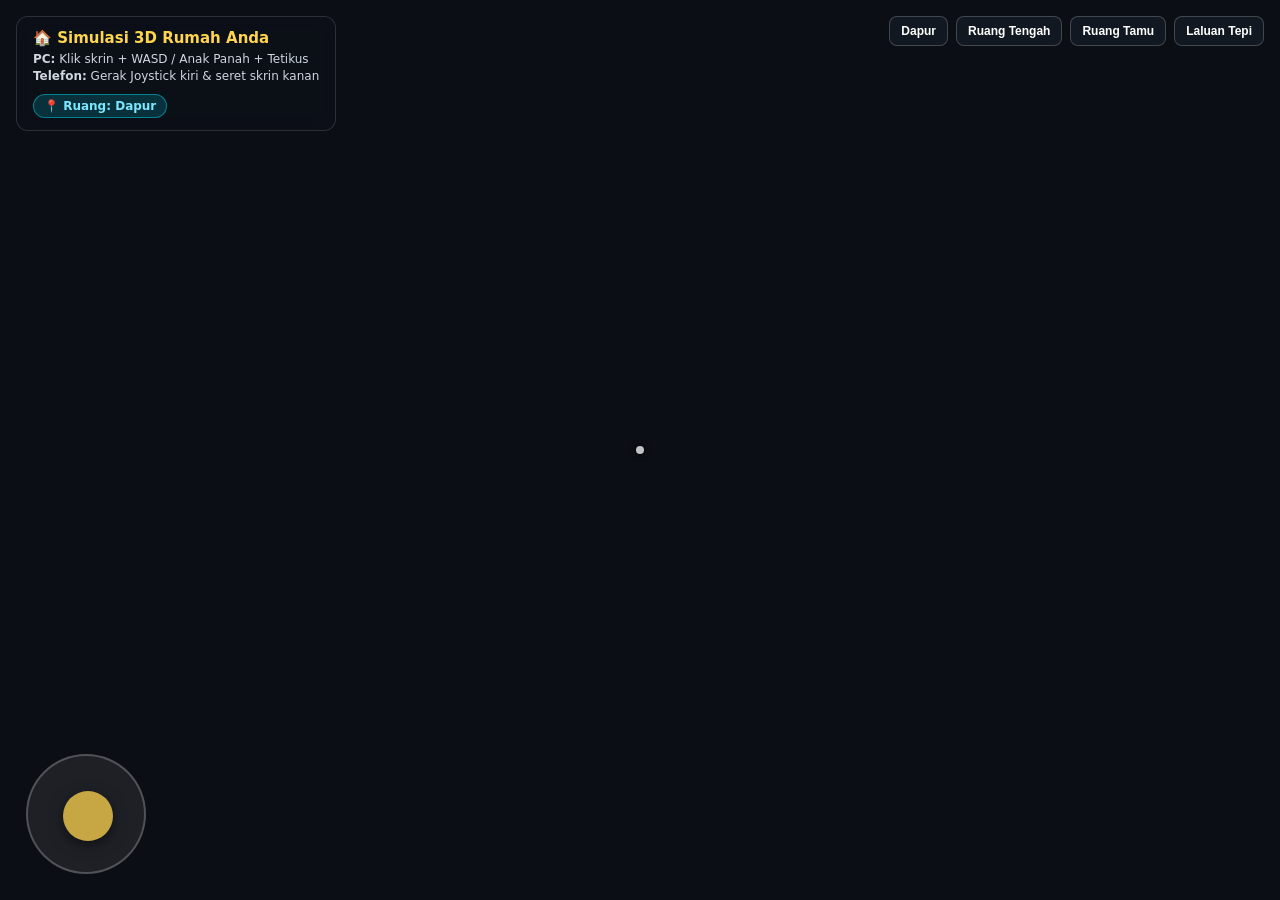
<file: public/assets/aistudio/snippet__10__4ee2ca85.html>
<!DOCTYPE html>
<html lang="ms">
<head>
  <meta charset="UTF-8" />
  <meta name="viewport" content="width=device-width, initial-scale=1.0, user-scalable=no" />
  <title>3D Walkthrough Rumah Sebenar</title>
  <style>
    * { box-sizing: border-box; margin: 0; padding: 0; user-select: none; }
    body { overflow: hidden; background: #0b0e14; font-family: system-ui, -apple-system, sans-serif; color: #fff; }
    canvas { display: block; width: 100vw; height: 100vh; }

    #hud {
      position: fixed; top: 16px; left: 16px; z-index: 10;
      background: rgba(12, 16, 24, 0.78); backdrop-filter: blur(8px);
      padding: 12px 16px; border-radius: 12px; border: 1px solid rgba(255,255,255,0.14);
      max-width: 330px; pointer-events: none;
    }
    #hud h1 { font-size: 15px; font-weight: 700; color: #ffd54f; margin-bottom: 4px; }
    #hud p { font-size: 12px; line-height: 1.45; color: #d0d7de; }
    #roomTag {
      display: inline-block; margin-top: 8px; padding: 4px 10px;
      background: rgba(0, 229, 255, 0.16); border: 1px solid rgba(0, 229, 255, 0.45);
      border-radius: 999px; font-size: 12px; font-weight: 600; color: #7ce8ff;
    }

    #crosshair {
      position: fixed; top: 50%; left: 50%; width: 8px; height: 8px;
      transform: translate(-50%, -50%); border-radius: 50%;
      background: rgba(255,255,255,0.75); box-shadow: 0 0 6px rgba(0,0,0,0.8);
      z-index: 9; pointer-events: none;
    }

    /* Kawalan Sentuh Telefon */
    #joyZone {
      position: fixed; bottom: 26px; left: 26px; width: 120px; height: 120px;
      border-radius: 50%; background: rgba(255,255,255,0.08);
      border: 2px solid rgba(255,255,255,0.22); z-index: 12; touch-action: none;
    }
    #joyKnob {
      position: absolute; top: 35px; left: 35px; width: 50px; height: 50px;
      border-radius: 50%; background: rgba(255, 213, 79, 0.75);
      box-shadow: 0 4px 14px rgba(0,0,0,0.5);
    }
    #lookZone {
      position: fixed; top: 0; right: 0; width: 55vw; height: 100vh;
      z-index: 8; touch-action: none;
    }
    #camBtns {
      position: fixed; top: 16px; right: 16px; z-index: 15; display: flex; gap: 8px; flex-wrap: wrap; justify-content: flex-end;
    }
    .tp-btn {
      background: rgba(20, 26, 36, 0.85); color: #fff; border: 1px solid rgba(255,255,255,0.2);
      padding: 7px 11px; border-radius: 8px; font-size: 12px; cursor: pointer; font-weight: 600;
    }
    .tp-btn:hover { background: rgba(255, 213, 79, 0.25); border-color: #ffd54f; }
  </style>
  <script type="importmap">
    {
      "imports": {
        "three": "https://unpkg.com/three@0.160.0/build/three.module.js",
        "three/addons/": "https://unpkg.com/three@0.160.0/examples/jsm/"
      }
    }
  </script>
</head>
<body>
  <div id="hud">
    <h1>🏠 Simulasi 3D Rumah Anda</h1>
    <p><b>PC:</b> Klik skrin + WASD / Anak Panah + Tetikus<br><b>Telefon:</b> Gerak Joystick kiri & seret skrin kanan</p>
    <div id="roomTag">📍 Ruang: Dapur</div>
  </div>

  <div id="camBtns">
    <button class="tp-btn" data-pos="0,1.62,4.2,0">Dapur</button>
    <button class="tp-btn" data-pos="0.4,1.62,-0.8,0">Ruang Tengah</button>
    <button class="tp-btn" data-pos="-3.5,1.62,-4.5,1.57">Ruang Tamu</button>
    <button class="tp-btn" data-pos="-4.8,1.62,4.2,3.14">Laluan Tepi</button>
  </div>

  <div id="crosshair"></div>
  <div id="joyZone"><div id="joyKnob"></div></div>
  <div id="lookZone"></div>

  <script type="module">
    import * as THREE from 'three';
    import { RoomEnvironment } from 'three/addons/environments/RoomEnvironment.js';
    import { EffectComposer } from 'three/addons/postprocessing/EffectComposer.js';
    import { RenderPass } from 'three/addons/postprocessing/RenderPass.js';
    import { UnrealBloomPass } from 'three/addons/postprocessing/UnrealBloomPass.js';

    // =========================================================
    // 1. PERSediaan RENDERER GRAFIK TINGGI (PBR + SOFT SHADOWS)
    // =========================================================
    const scene = new THREE.Scene();
    scene.background = new THREE.Color(0x0b0f17);
    scene.fog = new THREE.FogExp2(0x0b0f17, 0.022);

    const camera = new THREE.PerspectiveCamera(68, window.innerWidth / window.innerHeight, 0.08, 60);
    camera.rotation.order = 'YXZ';

    const renderer = new THREE.WebGLRenderer({ antialias: true, powerPreference: 'high-performance' });
    renderer.setSize(window.innerWidth, window.innerHeight);
    renderer.setPixelRatio(Math.min(window.devicePixelRatio, 2));
    renderer.shadowMap.enabled = true;
    renderer.shadowMap.type = THREE.PCFSoftShadowMap;
    renderer.toneMapping = THREE.ACESFilmicToneMapping;
    renderer.toneMappingExposure = 1.08;
    renderer.outputColorSpace = THREE.SRGBColorSpace;
    document.body.appendChild(renderer.domElement);

    const pmrem = new THREE.PMREMGenerator(renderer);
    scene.environment = pmrem.fromScene(new RoomEnvironment(), 0.04).texture;
    scene.environmentIntensity = 0.45;

    const composer = new EffectComposer(renderer);
    composer.addPass(new RenderPass(scene, camera));
    const bloomPass = new UnrealBloomPass(
      new THREE.Vector2(window.innerWidth, window.innerHeight),
      0.22, // kekuatan bloom lembut untuk lampu siling
      0.45,
      0.88
    );
    composer.addPass(bloomPass);

    // =========================================================
    // 2. PENJANA TEKSTUR PROSEDURAL + BUMP MAP (ANTI-DATAR)
    // =========================================================
    function createProceduralMaterial(drawFn, { repeatX = 1, repeatY = 1, roughness = 0.5, metalness = 0.05, bumpScale = 0.015 } = {}) {
      const colorCanvas = document.createElement('canvas');
      const bumpCanvas = document.createElement('canvas');
      colorCanvas.width = bumpCanvas.width = 512;
      colorCanvas.height = bumpCanvas.height = 512;

      const cCtx = colorCanvas.getContext('2d');
      const bCtx = bumpCanvas.getContext('2d');
      drawFn(cCtx, bCtx, 512, 512);

      const map = new THREE.CanvasTexture(colorCanvas);
      const bumpMap = new THREE.CanvasTexture(bumpCanvas);
      map.colorSpace = THREE.SRGBColorSpace;

      [map, bumpMap].forEach(t => {
        t.wrapS = t.wrapT = THREE.RepeatWrapping;
        t.repeat.set(repeatX, repeatY);
        t.anisotropy = 8;
      });

      return new THREE.MeshStandardMaterial({
        map,
        bumpMap,
        bumpScale,
        roughness,
        metalness
      });
    }

    // (A) Jubin Putih Dapur & Ruang Tamu
    const matWhiteTile = (rx, ry, rough = 0.22) => createProceduralMaterial((c, b, w, h) => {
      c.fillStyle = '#e7e9e4'; c.fillRect(0, 0, w, h);
      b.fillStyle = '#ffffff'; b.fillRect(0, 0, w, h);
      for (let i = 0; i < 900; i++) {
        const x = Math.random() * w, y = Math.random() * h;
        c.fillStyle = `rgba(190,195,190,${Math.random() * 0.14})`;
        c.fillRect(x, y, 6, 6);
      }
      c.strokeStyle = '#9aa09a'; c.lineWidth = 6;
      b.strokeStyle = '#222222'; b.lineWidth = 8;
      const step = w / 2;
      for (let i = 0; i <= w; i += step) {
        c.beginPath(); c.moveTo(i, 0); c.lineTo(i, h); c.stroke();
        c.beginPath(); c.moveTo(0, i); c.lineTo(w, i); c.stroke();
        b.beginPath(); b.moveTo(i, 0); b.lineTo(i, h); b.stroke();
        b.beginPath(); b.moveTo(0, i); b.lineTo(w, i); b.stroke();
      }
    }, { repeatX: rx, repeatY: ry, roughness: rough, bumpScale: 0.018 });

    // (B) Lantai Oren-Terracotta Corak Geometri (Ruang Tengah)
    const matOrangeFloor = createProceduralMaterial((c, b, w, h) => {
      c.fillStyle = '#d98a6c'; c.fillRect(0, 0, w, h);
      b.fillStyle = '#b0b0b0'; b.fillRect(0, 0, w, h);
      const grid = w / 2;
      for (let gx = 0; gx < 2; gx++) {
        for (let gy = 0; gy < 2; gy++) {
          const cx = gx * grid + grid / 2, cy = gy * grid + grid / 2;
          c.strokeStyle = '#b96548'; c.lineWidth = 10;
          c.strokeRect(gx * grid + 10, gy * grid + 10, grid - 20, grid - 20);
          c.fillStyle = '#e7a488';
          c.beginPath();
          for (let a = 0; a < 8; a++) {
            const ang = (a / 8) * Math.PI * 2 + Math.PI / 8;
            const px = cx + Math.cos(ang) * 78, py = cy + Math.sin(ang) * 78;
            a === 0 ? c.moveTo(px, py) : c.lineTo(px, py);
          }
          c.closePath(); c.fill(); c.stroke();
          b.strokeStyle = '#555'; b.lineWidth = 6;
          b.strokeRect(gx * grid + 8, gy * grid + 8, grid - 16, grid - 16);
        }
      }
    }, { repeatX: 4, repeatY: 5, roughness: 0.38, bumpScale: 0.012 });

    // (C) Jubin Bata Putih Backsplash Dapur
    const matSubwayTile = createProceduralMaterial((c, b, w, h) => {
      c.fillStyle = '#dfe3de'; c.fillRect(0, 0, w, h);
      b.fillStyle = '#ffffff'; b.fillRect(0, 0, w, h);
      const rows = 8, cols = 4, rh = h / rows, cw = w / cols;
      c.strokeStyle = '#8e948e'; c.lineWidth = 5;
      b.strokeStyle = '#181818'; b.lineWidth = 7;
      for (let r = 0; r < rows; r++) {
        const y = r * rh;
        c.beginPath(); c.moveTo(0, y); c.lineTo(w, y); c.stroke();
        b.beginPath(); b.moveTo(0, y); b.lineTo(w, y); b.stroke();
        const offset = (r % 2) * (cw / 2);
        for (let cl = 0; cl <= cols; cl++) {
          const x = (cl * cw + offset) % w;
          c.beginPath(); c.moveTo(x, y); c.lineTo(x, y + rh); c.stroke();
          b.beginPath(); b.moveTo(x, y); b.lineTo(x, y + rh); b.stroke();
        }
      }
    }, { repeatX: 4, repeatY: 2, roughness: 0.26, bumpScale: 0.022 });

    // (D) Kertas Dinding Corak Daun Pelepah (Ruang Tamu)
    const matLeafWallpaper = createProceduralMaterial((c, b, w, h) => {
      c.fillStyle = '#e5e7dc'; c.fillRect(0, 0, w, h);
      b.fillStyle = '#909090'; b.fillRect(0, 0, w, h);
      for (let i = 0; i < 26; i++) {
        const x = (i % 5) * 105 + 35 + (Math.random() * 20 - 10);
        const y = Math.floor(i / 5) * 105 + 30 + (Math.random() * 20 - 10);
        const ang = (i % 2 === 0 ? 0.55 : -0.45);
        c.save(); b.save();
        c.translate(x, y); c.rotate(ang);
        b.translate(x, y); b.rotate(ang);
        c.strokeStyle = i % 3 === 0 ? '#6e7b68' : '#4a5348';
        c.lineWidth = 2.5;
        c.beginPath(); c.moveTo(0, -28); c.lineTo(0, 28); c.stroke();
        for (let s = -22; s <= 22; s += 7) {
          c.beginPath(); c.moveTo(0, s); c.lineTo(-14, s - 6); c.stroke();
          c.beginPath(); c.moveTo(0, s); c.lineTo(14, s - 6); c.stroke();
          b.strokeStyle = '#cccccc'; b.lineWidth = 2;
          b.beginPath(); b.moveTo(0, s); b.lineTo(-14, s - 6); b.stroke();
        }
        c.restore(); b.restore();
      }
    }, { repeatX: 3, repeatY: 2, roughness: 0.65, bumpScale: 0.008 });

    // (E) Panel Marmar Putih-Kelabu (Dinding TV & Sempadan Ruang Tamu)
    const matMarble = createProceduralMaterial((c, b, w, h) => {
      c.fillStyle = '#eceee9'; c.fillRect(0, 0, w, h);
      b.fillStyle = '#d8d8d8'; b.fillRect(0, 0, w, h);
      for (let v = 0; v < 14; v++) {
        c.strokeStyle = `rgba(110,120,125,${0.18 + Math.random() * 0.22})`;
        c.lineWidth = 2 + Math.random() * 6;
        c.beginPath();
        let x = Math.random() * w, y = 0;
        c.moveTo(x, y);
        while (y < h) {
          y += 32;
          x += (Math.random() - 0.5) * 55;
          c.lineTo(x, y);
        }
        c.stroke();
      }
    }, { repeatX: 2, repeatY: 2, roughness: 0.18, metalness: 0.05, bumpScale: 0.006 });

    // (F) Panel Jalur Kayu Menegak (Fluted Panel Ruang Tamu)
    const matFlutedPanel = createProceduralMaterial((c, b, w, h) => {
      const stripes = 18, sw = w / stripes;
      for (let i = 0; i < stripes; i++) {
        c.fillStyle = i % 2 === 0 ? '#6e6a61' : '#3a3833';
        c.fillRect(i * sw, 0, sw, h);
        b.fillStyle = i % 2 === 0 ? '#ffffff' : '#202020';
        b.fillRect(i * sw, 0, sw, h);
      }
    }, { repeatX: 1, repeatY: 1, roughness: 0.48, bumpScale: 0.035 });

    // (G) Urat Kayu Perabot & Pintu
    const matWood = (hexBase = '#7a4928', hexDark = '#4e2c14') => createProceduralMaterial((c, b, w, h) => {
      c.fillStyle = hexBase; c.fillRect(0, 0, w, h);
      b.fillStyle = '#888888'; b.fillRect(0, 0, w, h);
      for (let i = 0; i < 70; i++) {
        const y = Math.random() * h;
        c.strokeStyle = hexDark; c.globalAlpha = 0.22; c.lineWidth = 1 + Math.random() * 4;
        c.beginPath(); c.moveTo(0, y);
        c.bezierCurveTo(w * 0.3, y + 12, w * 0.7, y - 12, w, y); c.stroke();
        b.strokeStyle = '#444444'; b.lineWidth = 2;
        b.beginPath(); b.moveTo(0, y); b.lineTo(w, y); b.stroke();
      }
      c.globalAlpha = 1;
    }, { repeatX: 1, repeatY: 1, roughness: 0.42, bumpScale: 0.016 });

    // (H) Lantai Kayu Kelabu Gelap (Laluan Tepi Bilik Air)
    const matDarkGreyWood = matWood('#4b4e50', '#232527');

    // (I) Cat Dinding & Simen Bertekstur Halus
    const matPlaster = (colorHex, rough = 0.78) => createProceduralMaterial((c, b, w, h) => {
      c.fillStyle = colorHex; c.fillRect(0, 0, w, h);
      b.fillStyle = '#808080'; b.fillRect(0, 0, w, h);
      for (let i = 0; i < 2200; i++) {
        const x = Math.random() * w, y = Math.random() * h;
        const v = Math.floor(110 + Math.random() * 40);
        b.fillStyle = `rgb(${v},${v},${v})`;
        b.fillRect(x, y, 3, 3);
      }
    }, { repeatX: 2, repeatY: 2, roughness: rough, bumpScale: 0.01 });

    const matWallCream = matPlaster('#ecebe4');
    const matWallLime = matPlaster('#c5dc3b', 0.65); // Dinding kuning-hijau ikonik dalam video
    const matConcreteAged = matPlaster('#9e9583', 0.9);
    const matWhiteCabinet = new THREE.MeshStandardMaterial({ color: 0xf1f3f2, roughness: 0.3, metalness: 0.05 });
    const matDarkGlass = new THREE.MeshStandardMaterial({ color: 0x0d1014, roughness: 0.08, metalness: 0.75 });
    const matSteel = new THREE.MeshStandardMaterial({ color: 0xbac2c9, roughness: 0.25, metalness: 0.85 });
    const matBlackMetal = new THREE.MeshStandardMaterial({ color: 0x1e2226, roughness: 0.35, metalness: 0.65 });

    // =========================================================
    // 3. PEMBINA GEOMETRI & SISTEM COLLISION DINDING
    // =========================================================
    const colliders = [];

    function addBox(w, h, d, x, y, z, material, collide = true, cast = true) {
      const mesh = new THREE.Mesh(new THREE.BoxGeometry(w, h, d), material);
      mesh.position.set(x, y, z);
      mesh.castShadow = cast;
      mesh.receiveShadow = true;
      scene.add(mesh);
      if (collide) {
        colliders.push(new THREE.Box3().setFromCenterAndSize(
          new THREE.Vector3(x, y, z),
          new THREE.Vector3(w, h, d)
        ));
      }
      return mesh;
    }

    const H = 2.95; // Tinggi siling

    // =========================================================
    // ZON 1: DAPUR (x: -3.2 ke 3.2, z: 1.5 ke 7.2)
    // =========================================================
    addBox(6.4, 0.1, 5.7, 0, -0.05, 4.35, matWhiteTile(7, 6, 0.25), false, false); // Lantai jubin putih dapur
    addBox(6.4, 0.1, 5.7, 0, H + 0.05, 4.35, matWallCream, false, false); // Siling dapur

    // Dinding belakang dapur (z = 7.2) + Backsplash jubin bata putih
    addBox(6.4, H, 0.18, 0, H / 2, 7.2, matWallCream);
    addBox(6.2, 1.45, 0.03, 0, 1.35, 7.09, matSubwayTile, false, false);

    // Tingkap gelangsar hitam di atas sinki + Rak pinggan hitam
    addBox(1.85, 1.05, 0.08, -0.35, 1.65, 7.06, matDarkGlass, false);
    addBox(1.9, 0.04, 0.28, -0.35, 1.35, 6.95, matBlackMetal, false);
    addBox(1.9, 0.04, 0.28, -0.35, 1.72, 6.95, matBlackMetal, false);

    // Dinding kiri dapur (x = -3.2) - Backsplash + Lubang ekzos bulat + Pintu belakang & Pintu tepi
    addBox(0.18, H, 4.1, -3.2, H / 2, 5.15, matWallCream);
    addBox(0.03, 1.4, 2.5, -3.09, 1.35, 5.8, matSubwayTile, false, false);
    const ventHole = new THREE.Mesh(new THREE.CylinderGeometry(0.22, 0.22, 0.06, 24), matConcreteAged);
    ventHole.rotation.z = Math.PI / 2;
    ventHole.position.set(-3.07, 2.08, 5.75);
    scene.add(ventHole);

    // Pintu kayu belakang (dengan kuali tergantung ikut video 00:04)
    addBox(0.08, 2.1, 0.95, -3.12, 1.05, 3.85, matWood('#7c431e', '#4b240c'));
    const wok = new THREE.Mesh(new THREE.SphereGeometry(0.24, 20, 12, 0, Math.PI * 2, 0, Math.PI * 0.42), matSteel);
    wok.rotation.z = -Math.PI / 2;
    wok.position.set(-3.02, 1.62, 3.85);
    scene.add(wok);

    // Bukaan pintu berbingkai merah ke Koridor Tepi (x = -3.2, z = 2.0..2.9)
    addBox(0.22, 0.75, 1.1, -3.2, 2.58, 2.45, matWallCream, false);
    addBox(0.22, 2.2, 0.08, -3.2, 1.1, 1.95, new THREE.MeshStandardMaterial({ color: 0x8e2424, roughness: 0.5 }));
    addBox(0.22, 2.2, 0.08, -3.2, 1.1, 2.95, new THREE.MeshStandardMaterial({ color: 0x8e2424, roughness: 0.5 }));

    // Dinding kanan dapur (x = 3.2)
    addBox(0.18, H, 5.7, 3.2, H / 2, 4.35, matWallCream);

    // Tabletop Konkrit Bentuk-U/L (Kiri: Dapur Gas, Belakang: Sinki, Kanan: Meja Penyediaan)
    const matCounter = matPlaster('#cfd3ce', 0.4);
    // Kiri (Dapur memasak + Tong Gas Hijau di bawah)
    addBox(0.68, 0.08, 1.6, -2.76, 0.86, 6.25, matCounter);
    addBox(0.62, 0.1, 0.78, -2.75, 0.93, 6.15, matBlackMetal, false); // Dapur gas 2 tungku
    const gasTank = new THREE.Mesh(new THREE.CylinderGeometry(0.18, 0.18, 0.56, 18), new THREE.MeshStandardMaterial({ color: 0x1ca37b, roughness: 0.4 }));
    gasTank.position.set(-2.75, 0.28, 6.68);
    scene.add(gasTank);

    // Belakang (Sinki Berkembar)
    addBox(5.1, 0.08, 0.68, 0.0, 0.86, 6.76, matCounter);
    addBox(1.15, 0.03, 0.48, -0.35, 0.91, 6.75, matSteel, false); // Sinki keluli

    // Kanan (Kaunter panjang + Periuk nasi ungu + Kabinet gantung kaca hitam)
    addBox(0.68, 0.08, 3.6, 2.76, 0.86, 5.2, matCounter);
    addBox(0.68, 0.86, 0.08, 2.76, 0.43, 3.42, matCounter);
    const riceCooker = new THREE.Mesh(new THREE.CylinderGeometry(0.16, 0.15, 0.24, 18), new THREE.MeshStandardMaterial({ color: 0xb388eb, roughness: 0.3 }));
    riceCooker.position.set(2.75, 1.02, 3.85);
    scene.add(riceCooker);

    // Kabinet Gantung Kaca Gelap Berbingkai Putih (Kanan & Belakang)
    addBox(0.38, 0.92, 2.6, 2.92, 2.08, 5.3, matWhiteCabinet, false);
    addBox(0.03, 0.82, 2.45, 2.72, 2.08, 5.3, matDarkGlass, false);
    addBox(1.35, 0.92, 0.38, 1.65, 2.08, 6.92, matWhiteCabinet, false);
    addBox(1.22, 0.82, 0.03, 1.65, 2.08, 6.72, matDarkGlass, false);

    // Dinding Pembahagi Dapur ke Ruang Tengah (z = 1.5) dengan Bukaan Laluan (x: -0.3 ke 0.9)
    addBox(2.9, H, 0.18, -1.75, H / 2, 1.5, matWallCream);
    addBox(2.3, H, 0.18, 2.05, H / 2, 1.5, matWallCream);
    addBox(1.2, 0.75, 0.18, 0.3, 2.58, 1.5, matWallCream, false);

    // Deretan Almari Putih 2-Tingkat & Peti Sejuk Kelabu Gelap (Video 00:02 - 00:03)
    addBox(0.92, 1.95, 0.56, 1.42, 0.98, 1.88, matWhiteCabinet);
    addBox(0.92, 1.95, 0.56, 2.36, 0.98, 1.88, matWhiteCabinet);
    addBox(0.75, 1.78, 0.72, -2.55, 0.89, 2.95, new THREE.MeshStandardMaterial({ color: 0x595e63, roughness: 0.25, metalness: 0.6 })); // Peti sejuk dapur

    // =========================================================
    // ZON 2: RUANG TENGAH / MAKAN & KERJA (x: -1.6 ke 3.2, z: -5.8 ke 1.5)
    // =========================================================
    addBox(4.8, 0.1, 7.3, 0.8, -0.05, -2.15, matOrangeFloor, false, false);
    addBox(4.8, 0.1, 7.3, 0.8, H + 0.05, -2.15, matWallCream, false, false);
    addBox(0.18, H, 7.3, 3.2, H / 2, -2.15, matWallCream);
    addBox(4.8, H, 0.18, 0.8, H / 2, -5.8, matWallCream);

    // Dinding Tiang Kuning Limau Terang + Peti Sejuk Hitam + Meja Lipat (Video 00:16 - 00:21)
    addBox(1.15, H, 0.22, -0.95, H / 2, -1.15, matWallLime);
    addBox(0.72, 1.68, 0.72, -0.95, 0.84, -1.68, matBlackMetal); // Peti sejuk hitam
    addBox(0.95, 0.05, 0.6, -0.95, 0.76, -0.68, matMarble); // Meja lipat putih marmar
    addBox(0.05, 0.75, 0.52, -1.32, 0.38, -0.68, matSteel, false);
    addBox(0.05, 0.75, 0.52, -0.58, 0.38, -0.68, matSteel, false);

    // Rak Buku Kayu & Meja Kerja + Aircond + Langsir Putih (Video 00:42 - 00:50)
    addBox(1.1, 1.85, 0.38, 0.55, 0.93, -5.52, matWood('#8b5a2b', '#5c3816')); // Rak buku
    addBox(1.45, 0.78, 0.72, 1.95, 0.39, -4.55, matPlaster('#9ea3a8', 0.5)); // Meja kerja
    addBox(0.95, 0.28, 0.24, 2.05, 2.55, -5.62, matWhiteCabinet, false); // Unit Aircond
    addBox(1.5, 1.75, 0.05, 2.05, 1.48, -5.68, matPlaster('#f2f4f7', 0.85), false); // Langsir putih

    // Kabinet Ketuhar (Oven/Microwave) & Pintu Bilik Air Kelabu (Video 00:59 - 01:01)
    addBox(0.95, 0.92, 0.48, 2.62, 0.46, 0.55, matWood('#5a3b25', '#362112'));
    addBox(0.46, 0.3, 0.36, 2.62, 1.07, 0.55, matBlackMetal, false); // Ketuhar hitam
    addBox(0.06, 2.05, 0.82, 3.08, 1.02, -0.55, new THREE.MeshStandardMaterial({ color: 0xb8bec4, roughness: 0.35, metalness: 0.35 }), false);

    // =========================================================
    // ZON 3: RUANG TAMU UTAMA (x: -6.8 ke -1.6, z: -6.6 ke -1.0)
    // =========================================================
    addBox(5.2, 0.1, 5.6, -4.2, -0.05, -3.8, matWhiteTile(6, 6, 0.14), false, false); // Jubin putih berkilat
    addBox(5.2, 0.1, 5.6, -4.2, H + 0.05, -3.8, matWallCream, false, false);

    // Plaster Siling Bertingkat (Tray Ceiling) + Lampu Chandelier Tengah (Video 00:24 - 00:27)
    addBox(3.6, 0.12, 3.8, -4.2, H - 0.06, -3.8, matWallCream, false, false);
    const chandelier = new THREE.Mesh(new THREE.CylinderGeometry(0.32, 0.12, 0.28, 16), new THREE.MeshStandardMaterial({ color: 0xd4af37, metalness: 0.7, roughness: 0.3 }));
    chandelier.position.set(-4.2, H - 0.25, -3.8);
    scene.add(chandelier);

    // Sempadan Gerbang Marmar Antara Ruang Tengah & Ruang Tamu
    addBox(0.22, H, 1.3, -1.6, H / 2, -5.95, matMarble);
    addBox(0.22, 0.55, 4.3, -1.6, H - 0.27, -3.15, matMarble, false);

    // Dinding Hadapan Ruang Tamu (x = -6.8): Kertas Dinding Daun + Jalur Fluted + Tingkap Langsir + Pintu Utama
    addBox(0.18, H, 5.6, -6.8, H / 2, -3.8, matLeafWallpaper);
    addBox(0.04, H, 0.55, -6.69, H / 2, -2.55, matFlutedPanel, false);
    addBox(0.04, H, 0.55, -6.69, H / 2, -5.15, matFlutedPanel, false);
    addBox(0.05, H, 1.35, -6.69, H / 2, -1.68, matWallLime, false); // Bahagian dinding kuning-hijau di pintu utama
    addBox(0.08, 2.15, 0.96, -6.66, 1.08, -1.68, matWood('#3b2416', '#1f120a'), false); // Pintu utama kayu gelap
    // Langsir tingkap ruang tamu
    addBox(0.08, 2.25, 1.85, -6.64, 1.38, -3.85, matPlaster('#eef0f2', 0.85), false);
    addBox(0.1, 2.3, 0.35, -6.61, 1.38, -2.95, matPlaster('#5a4232', 0.8), false);
    addBox(0.1, 2.3, 0.35, -6.61, 1.38, -4.75, matPlaster('#5a4232', 0.8), false);

    // Dinding Kiri Ruang Tamu (z = -6.6): Tingkap Kedua & Kerusi Kayu Berkusyen
    addBox(5.2, H, 0.18, -4.2, H / 2, -6.6, matLeafWallpaper);
    addBox(1.6, 1.5, 0.08, -5.1, 1.55, -6.48, matDarkGlass, false);

    // Dinding TV (z = -1.0): Panel Marmar + Bingkai Kayu + Kabinet TV Gantung + TV Skrin Rata + Meja PC (Video 00:31 - 00:36)
    addBox(5.2, H, 0.18, -4.2, H / 2, -1.0, matMarble);
    addBox(1.85, 2.35, 0.05, -4.55, 1.35, -1.12, matMarble, false);
    addBox(1.75, 0.42, 0.36, -4.55, 0.72, -1.28, matWood('#6b4226', '#3d2312')); // Kabinet gantung bawah TV
    addBox(1.38, 0.82, 0.06, -4.55, 1.62, -1.16, matDarkGlass, false); // TV Skrin Rata
    // Meja PC & Kerusi Pejabat Hitam di sebelah TV
    addBox(1.15, 0.76, 0.58, -2.75, 0.38, -1.42, matWhiteCabinet);
    addBox(0.55, 1.05, 0.55, -2.75, 0.52, -2.02, matBlackMetal);

    // Sofa Panjang (berhadapan TV) & 2 Kerusi Kayu Ruang Tamu (Video 00:22 & 00:31)
    const matCushion = matPlaster('#b69268', 0.75);
    addBox(2.25, 0.45, 0.82, -3.55, 0.23, -5.85, matCushion); // Tempat duduk sofa
    addBox(2.25, 0.52, 0.22, -3.55, 0.68, -6.18, matCushion); // Sandaran sofa
    // Dua kerusi kayu di tepi dinding
    [-5.85, -4.85].forEach(zPos => {
      addBox(0.62, 0.44, 0.62, -6.15, 0.22, zPos, matWood('#b87435', '#7d4a1b'));
      addBox(0.12, 0.55, 0.62, -6.41, 0.68, zPos, matWood('#b87435', '#7d4a1b'));
    });

    // =========================================================
    // ZON 4: KORIDOR TEPI & BILIK AIR BELAKANG (x: -5.8 ke -3.2, z: 1.6 ke 7.2)
    // =========================================================
    addBox(2.6, 0.1, 5.6, -4.5, -0.05, 4.4, matDarkGreyWood, false, false); // Lantai corak kayu kelabu gelap
    addBox(2.6, 0.1, 5.6, -4.5, H + 0.05, 4.4, matWallCream, false, false);
    addBox(0.18, H, 5.6, -5.8, H / 2, 4.4, matConcreteAged);
    addBox(2.6, H, 0.18, -4.5, H / 2, 1.6, matWallCream);
    addBox(2.6, H, 0.18, -4.5, H / 2, 7.2, matConcreteAged);
    // Dinding pemisah bilik air hujung + Baldi merah (Video 01:15 - 01:18)
    addBox(1.5, 2.2, 0.14, -5.05, 1.1, 5.45, matConcreteAged);
    const redBucket = new THREE.Mesh(new THREE.CylinderGeometry(0.2, 0.15, 0.36, 16), new THREE.MeshStandardMaterial({ color: 0xd81b60, roughness: 0.35 }));
    redBucket.position.set(-4.65, 0.18, 6.45);
    scene.add(redBucket);

    // =========================================================
    // 4. PENCAHAYAAN SINEMATIK IKUT RUANG SEBENAR
    // =========================================================
    const hemiLight = new THREE.HemisphereLight(0xf6f8ff, 0x3b352c, 0.55);
    scene.add(hemiLight);

    function addCeilingLight(x, z, color = 0xfff6e5, intensity = 7.5, dist = 9.5, castShadow = false) {
      const light = new THREE.PointLight(color, intensity, dist, 1.7);
      light.position.set(x, H - 0.22, z);
      if (castShadow) {
        light.castShadow = true;
        light.shadow.mapSize.set(1024, 1024);
        light.shadow.bias = -0.002;
      }
      scene.add(light);

      const bulb = new THREE.Mesh(
        new THREE.CylinderGeometry(0.12, 0.12, 0.03, 16),
        new THREE.MeshBasicMaterial({ color: 0xffffff })
      );
      bulb.position.set(x, H - 0.02, z);
      scene.add(bulb);
    }

    addCeilingLight(0, 4.4, 0xf2f7ff, 9.0, 11, true);        // Lampu utama Dapur
    addCeilingLight(0.6, -2.2, 0xfff2dc, 8.0, 11, false);    // Lampu Ruang Tengah
    addCeilingLight(-4.2, -3.8, 0xfff4e0, 10.5, 12, true);   // Downlight Ruang Tamu
    addCeilingLight(-4.5, 4.2, 0xfff0d6, 5.5, 8, false);     // Lampu Koridor Tepi

    // =========================================================
    // 5. KAWALAN PEMAIN FIRST-PERSON + JOYSTICK + HEAD-BOB
    // =========================================================
    const player = {
      pos: new THREE.Vector3(0, 1.62, 4.2), // Bermula di tengah Dapur (seperti permulaan video)
      yaw: 0,
      pitch: 0,
      radius: 0.32,
      speed: 2.85,
      walkTime: 0
    };
    camera.position.copy(player.pos);

    const keys = {};
    window.addEventListener('keydown', e => keys[e.code] = true);
    window.addEventListener('keyup', e => keys[e.code] = false);

    // Pointer Lock untuk PC
    renderer.domElement.addEventListener('click', () => {
      if (window.innerWidth > 768 && document.pointerLockElement !== renderer.domElement) {
        renderer.domElement.requestPointerLock?.();
      }
    });

    document.addEventListener('mousemove', e => {
      if (document.pointerLockElement === renderer.domElement) {
        player.yaw -= e.movementX * 0.0022;
        player.pitch = Math.max(-1.35, Math.min(1.35, player.pitch - e.movementY * 0.0022));
      }
    });

    // Butang Lompat Pantas Antara Ruang
    document.querySelectorAll('.tp-btn').forEach(btn => {
      btn.addEventListener('click', e => {
        e.stopPropagation();
        const [x, y, z, yaw] = btn.dataset.pos.split(',').map(Number);
        player.pos.set(x, y, z);
        player.yaw = yaw;
        player.pitch = 0;
      });
    });

    // Joystick Sentuh (Kiri) & Pandangan Kamera (Kanan)
    const joyZone = document.getElementById('joyZone');
    const joyKnob = document.getElementById('joyKnob');
    const joyVec = { x: 0, y: 0 };
    let joyTouchId = null;

    joyZone.addEventListener('touchstart', e => {
      const t = e.changedTouches[0];
      joyTouchId = t.identifier;
      updateJoy(t);
    }, { passive: false });

    joyZone.addEventListener('touchmove', e => {
      for (const t of e.changedTouches) {
        if (t.identifier === joyTouchId) updateJoy(t);
      }
      e.preventDefault();
    }, { passive: false });

    const resetJoy = e => {
      for (const t of e.changedTouches) {
        if (t.identifier === joyTouchId) {
          joyTouchId = null;
          joyVec.x = joyVec.y = 0;
          joyKnob.style.transform = `translate(0px, 0px)`;
        }
      }
    };
    joyZone.addEventListener('touchend', resetJoy);
    joyZone.addEventListener('touchcancel', resetJoy);

    function updateJoy(touch) {
      const rect = joyZone.getBoundingClientRect();
      const dx = touch.clientX - (rect.left + rect.width / 2);
      const dy = touch.clientY - (rect.top + rect.height / 2);
      const maxR = 38;
      const dist = Math.min(Math.hypot(dx, dy), maxR);
      const ang = Math.atan2(dy, dx);
      const kx = Math.cos(ang) * dist, ky = Math.sin(ang) * dist;
      joyKnob.style.transform = `translate(${kx}px, ${ky}px)`;
      joyVec.x = kx / maxR;
      joyVec.y = ky / maxR;
    }

    const lookZone = document.getElementById('lookZone');
    let lookTouchId = null, lastLX = 0, lastLY = 0;
    lookZone.addEventListener('touchstart', e => {
      const t = e.changedTouches[0];
      lookTouchId = t.identifier;
      lastLX = t.clientX; lastLY = t.clientY;
    });
    lookZone.addEventListener('touchmove', e => {
      for (const t of e.changedTouches) {
        if (t.identifier === lookTouchId) {
          player.yaw -= (t.clientX - lastLX) * 0.005;
          player.pitch = Math.max(-1.3, Math.min(1.3, player.pitch - (t.clientY - lastLY) * 0.005));
</file>
